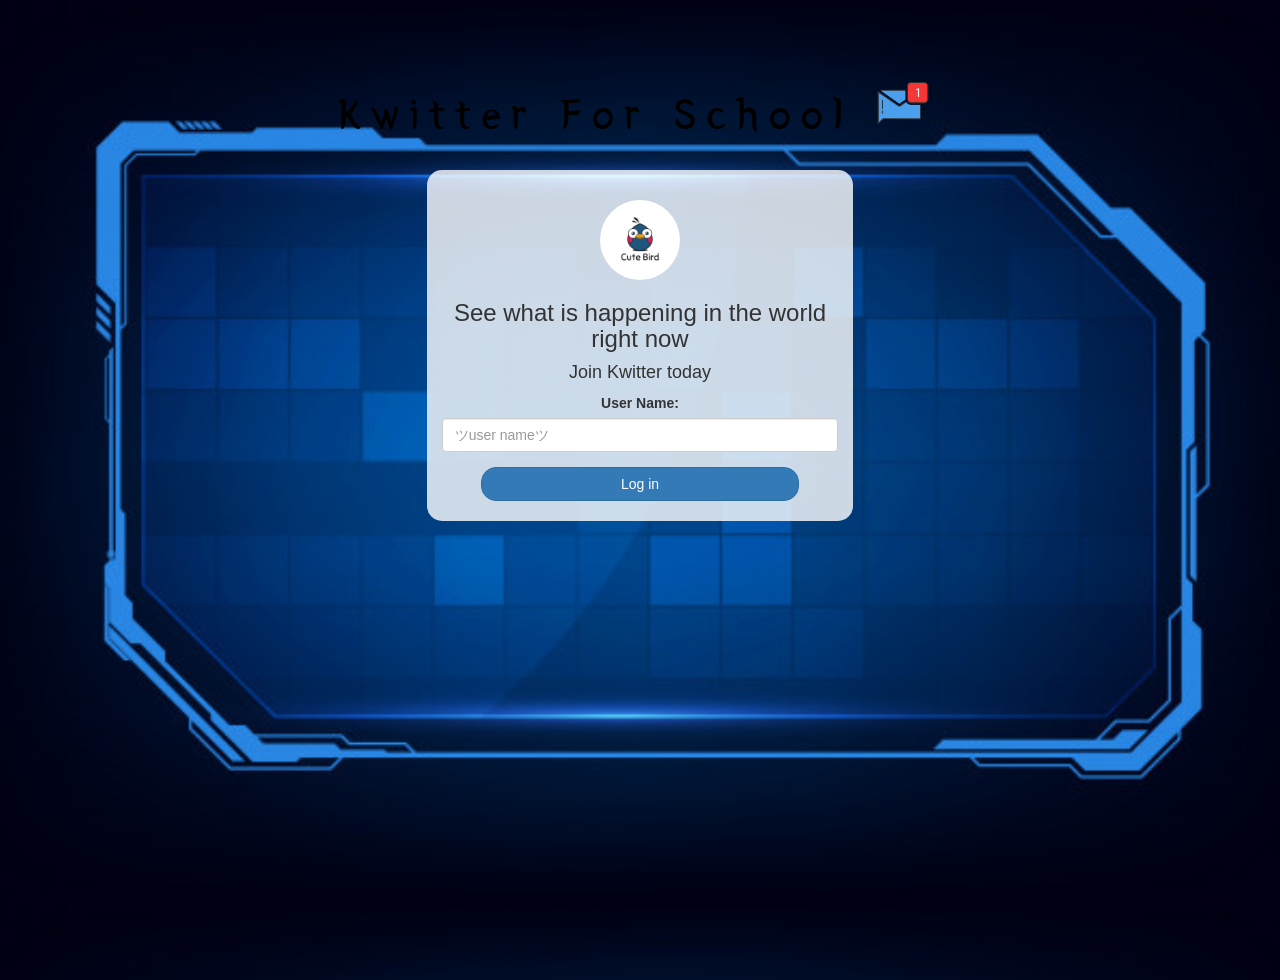
<file: index.html>
<!DOCTYPE html>
<html>
<head>
	<title>Kwitter</title>
<link href="https://fonts.googleapis.com/css?family=Yeon+Sung&display=swap" rel="stylesheet"><meta name="viewport" content="width=device-width, initial-scale=1">

<link rel="stylesheet" href="https://maxcdn.bootstrapcdn.com/bootstrap/3.4.0/css/bootstrap.min.css">
<script src="https://ajax.googleapis.com/ajax/libs/jquery/3.4.1/jquery.min.js"></script>
<script src="https://maxcdn.bootstrapcdn.com/bootstrap/3.4.0/js/bootstrap.min.js"></script>

<link rel="stylesheet" type="text/css" href="style.css">
<script src="kwitter.js"></script>
</head>
<body class="add">
<center>
	<h1 class="header">	
		Kwitter	For School <sup>
	<img src="m2.png">
	</sup>
</h1>
	<div class="col-lg-4 col-md-6 col-sm-6 col-xs-11 login_div">
	<img src="logo.png" class="logo">
		<h3 >See what is happening in the world right now</h3>
		<h4 >Join Kwitter today</h4>
		<div class="form-group">
		  <label >User Name:</label>
		  <input type="text" id="user_name" class="form-control" placeholder="ツuser nameツ">

		</div>
		<button id="login_button" class="btn btn-primary" onclick="adduser()">Log in</button>
		<br><br>
	</div>
</center>
</body>
</html>
</file>
<file: style.css>
html, body
{
  height: 100%;
  margin: 0;
}

body
{
	background-image: url("Stuff.jpeg");  
	background-position: center;  
	background-size: cover;;
}

.header
{
	color: rgb(0, 0, 0);font-family: 'Yeon Sung';font-size: 45px;letter-spacing: 10px;margin-top: 80px;
}
.header img
{
	width: 80px;margin-left: -15px;
}

.login_div
{
	background: rgba(255, 255, 255, 0.8);float: none;border-radius: 15px;
}

.logo
{
	width: 80px;margin-top: 30px;border-radius: 40px;
}

#login_button
{
	width: 80%;border-radius: 15px;
}

.room_name
{
	cursor: pointer;
	font-size: 20px;
}


#logout
{
	font-size: 20px; float: right;
}


#output
{
	padding: 10px; width:80%;background: rgba(255,255,255,0.8);border-radius: 15px;
}

.input_div_room_page
{
	width: 80%;
}

.input_div label
{
	color: rgb(255, 255, 255);font-size: 20px;
}


.input_div_message_page
{
	position: fixed;bottom: 0px;width: 100%;background: rgba(255,255,255,0.8);
}
.input_div_message_page label
{
	color: rgb(255, 255, 255);
}
.input_div_message_page #msg
{
	width: 80%;
}
.input_div_message_page button
{
	margin-top: 15px;
	width: 50%; 
}
.color_white
{
	color: rgb(255, 247, 247)
}

.user_tick
{
	width:20px;
}
.message_h4
{
	padding-left:5px;color:grey;
}
</file>
